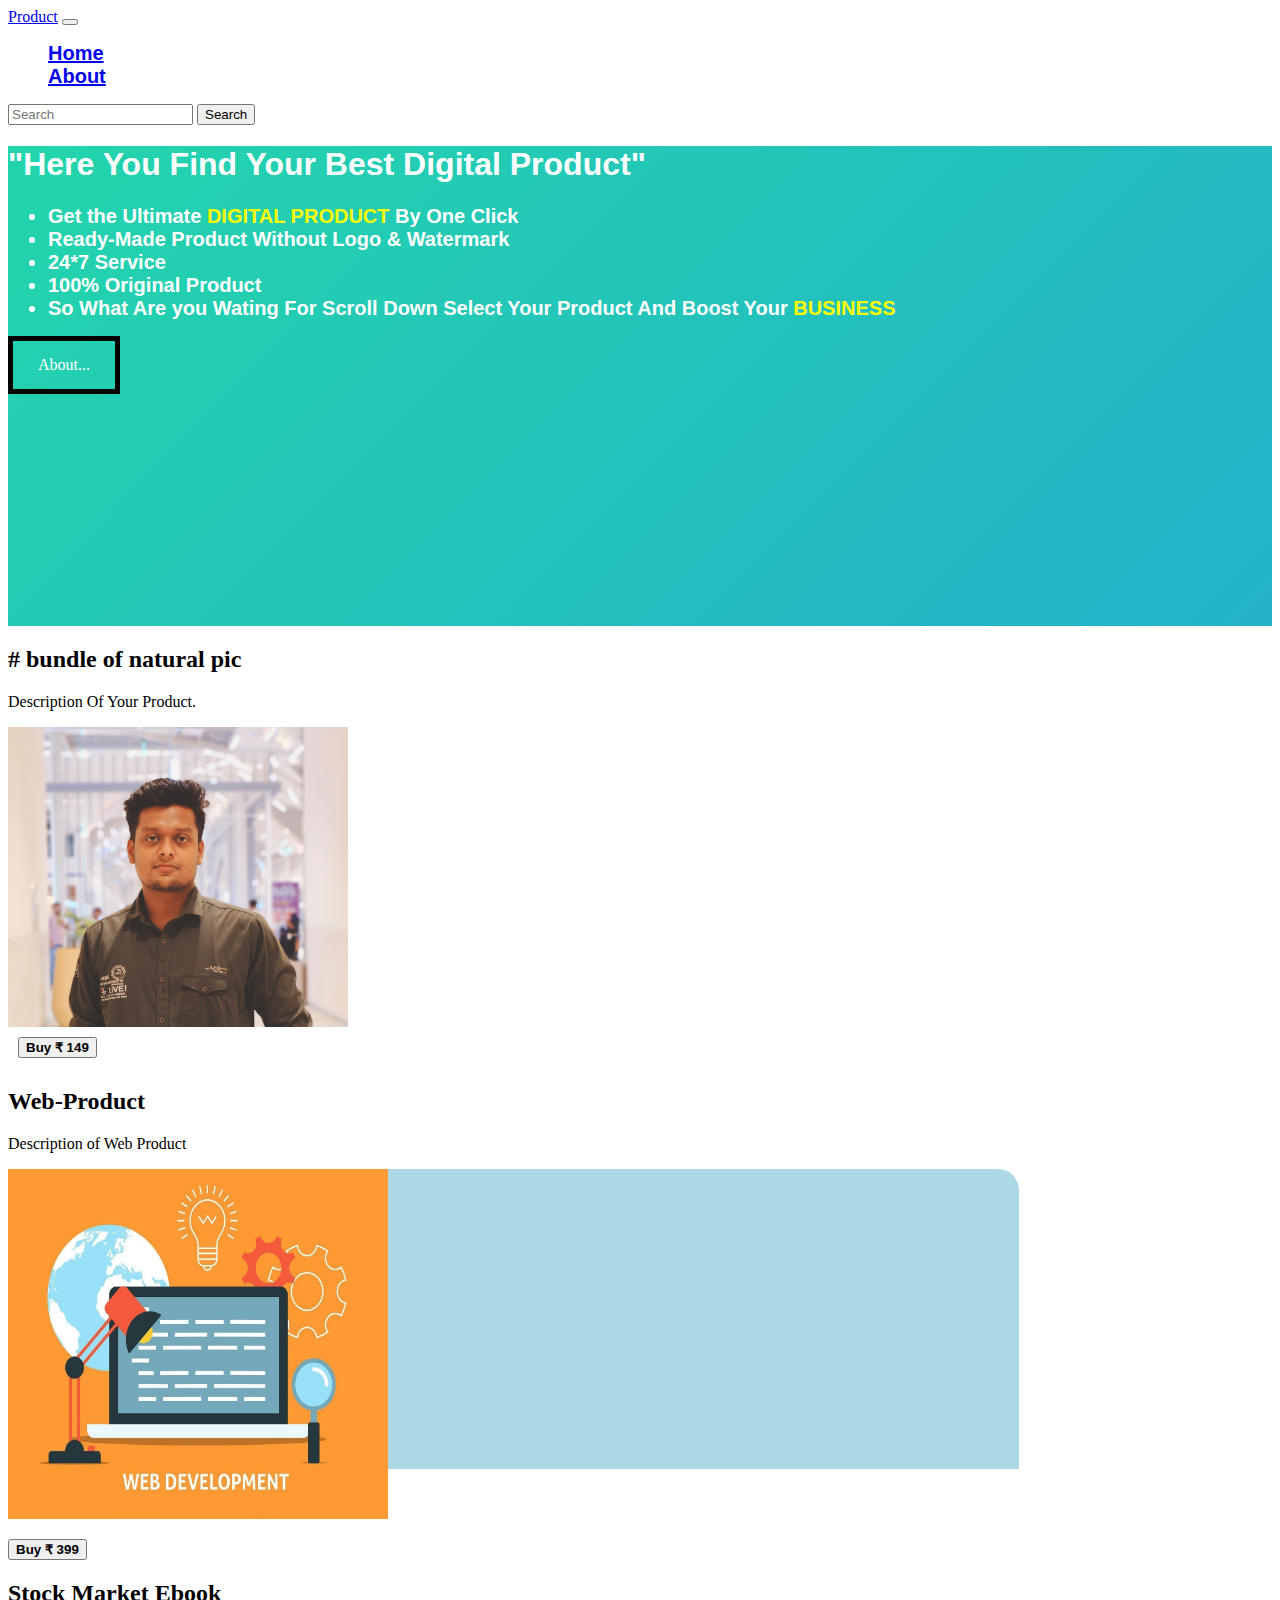
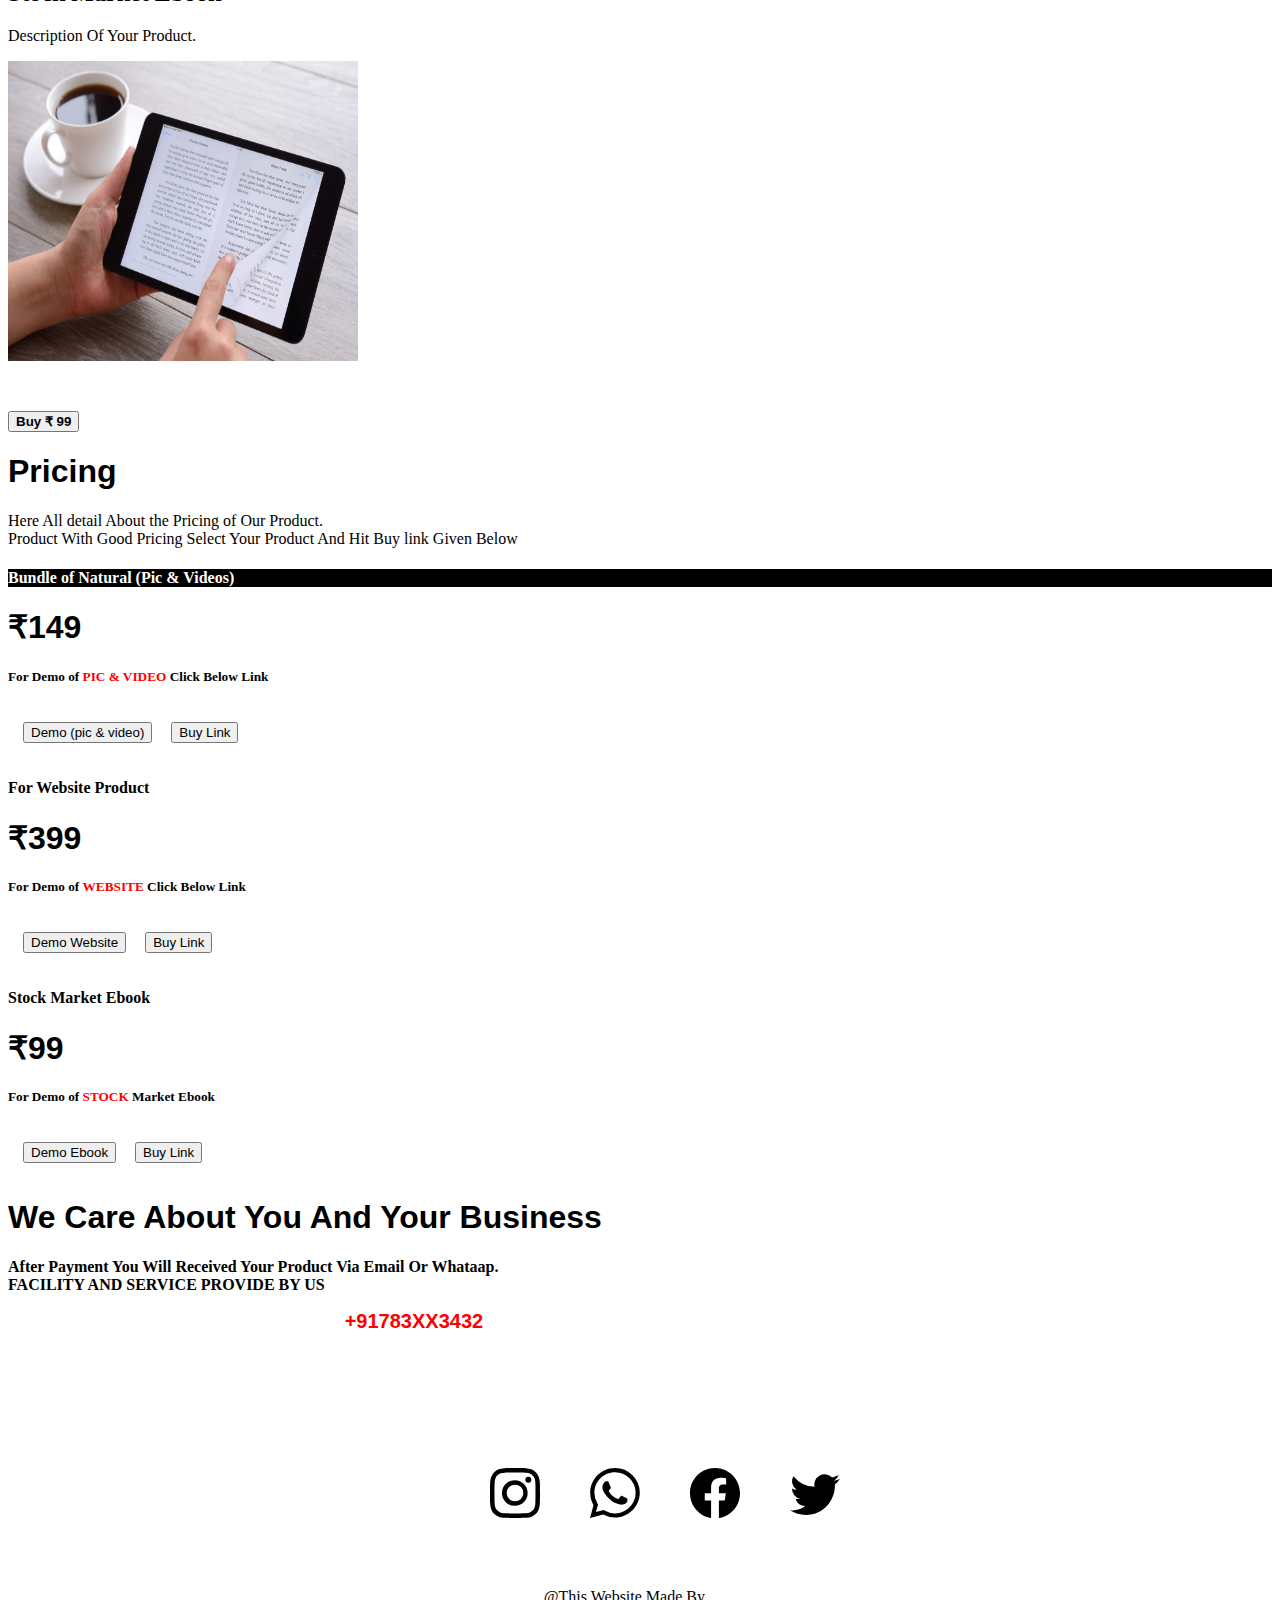
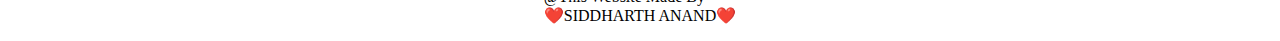
<file: index.html>
<!DOCTYPE html>
<html lang="en">
<head>
    <link href="https://cdn.jsdelivr.net/npm/bootstrap@5.3.1/dist/css/bootstrap.min.css" rel="stylesheet" integrity="sha384-4bw+/aepP/YC94hEpVNVgiZdgIC5+VKNBQNGCHeKRQN+PtmoHDEXuppvnDJzQIu9" crossorigin="anonymous">
    <meta charset="UTF-8">
    <meta name="viewport" content="width=device-width, initial-scale=1.0">
    <title>Business Website</title>
    <link rel="stylesheet" href="./style.css">
    <script src="https://cdn.jsdelivr.net/npm/bootstrap@5.3.1/dist/js/bootstrap.bundle.min.js" integrity="sha384-HwwvtgBNo3bZJJLYd8oVXjrBZt8cqVSpeBNS5n7C8IVInixGAoxmnlMuBnhbgrkm" crossorigin="anonymous"></script>
</head>
<body>
    <nav class="navbar bg-dark border-bottom border-body" data-bs-theme="dark">
        <div class="container-fluid">
          <a class="navbar-brand" href="#">Product</a>
          <button class="navbar-toggler" type="button" data-bs-toggle="collapse" data-bs-target="#navbarSupportedContent" aria-controls="navbarSupportedContent" aria-expanded="false" aria-label="Toggle navigation">
            <span class="navbar-toggler-icon"></span>
          </button>
          <div class="collapse navbar-collapse" id="navbarSupportedContent">
            <ul class="navbar-nav me-auto mb-2 mb-lg-0">
              <li class="nav-item">
                <a class="nav-link active" aria-current="page" href="#">Home</a>
              </li>
             
             
              <li class="nav-item">
                <a class="nav-link " href="./about.html">About</a>
              </li>
            </ul>
            <form class="d-flex" role="search">
              <input class="form-control me-2" type="search" placeholder="Search" aria-label="Search">
              <button class="btn btn-outline-success" type="submit">Search</button>
            </form>
          </div>
        </div>
      </nav>
      <div class="gradient p-4 p-md-5 mb-4 rounded text-body-emphasis bg-body-secondary" style="height: 480px;">
        <div class="col-lg-6 px-0">
          <h1 class="display-4 fst-italic">"Here You Find Your Best Digital Product"</h1>
          <ul>
            <li>Get the Ultimate <span>Digital Product</span> By One Click</li>
            <li>Ready-Made Product Without Logo & Watermark</li>
            <li>24*7 Service</li>
            <li>100% Original Product</li>
            <li>So What Are you Wating For Scroll Down Select Your Product And Boost Your <span>Business</span></li>
        </ul>
        <p class="lead mb-0"><a href="./about.html" class="anchor text-body-emphasis fw-bold">About...</a></p>
    </div>
</div>

<div class="d-md-flex flex-md-equal w-100 my-md-3 ps-md-3">
    <div class="text-bg-dark me-md-3 pt-3 px-3 pt-md-5 px-md-5 text-center overflow-hidden">
        <div class="my-3 py-3">
            <h2 class="display-5"># bundle of natural pic</h2>
            <p class="lead">Description Of Your Product.</p>
        </div>
        <div class="bg-body-tertiary shadow-sm mx-auto" style="width: 80%; height: 300px; border-radius: 21px 21px 0 0;"><img  style="height: 300px;" src="./image/IMG20230601211408.jpg" alt="">
        </div>
        <button style="margin: 10px; font-weight: bold;" type="button" class="btn btn-warning ">Buy ₹ 149</button>
    </div>
    <div class="bg-body-tertiary me-md-3 pt-3 px-3 pt-md-5 px-md-5 text-center overflow-hidden">
        <div class="my-3 p-3">
            <h2 class="display-5">Web-Product</h2>
            <p class="lead">Description of Web Product</p>
        </div>
        <div class="shadow-sm mx-auto" style="background-color: lightblue; width: 80%; height: 300px; border-radius: 21px 21px 0 0; margin-right: 20px;" ><img style="height: 350px; margin-right: 50px; width: 380px; " src="./image/web-development.jpg" alt=""></div>
        <button style="margin-top: 70px; font-weight: bold;" type="button" class="btn btn-warning ">Buy ₹ 399</button>
    </div>
    <div class="text-bg-dark me-md-3 pt-3 px-3 pt-md-5 px-md-5 text-center overflow-hidden">
        <div class="my-3 py-3">
            <h2 class="display-5">Stock Market Ebook</h2>
            <p class="lead">Description Of Your Product.</p>
        </div>
        <div class="bg-body-tertiary shadow-sm mx-auto" style="width: 80%; height: 300px; border-radius: 21px 21px 0 0;"><img  style="height: 300px; width: 350px; margin-right: 110px;" src="./image/Ebook-template.jpg" alt=""></div>
        <button style=" margin-top: 50px; font-weight: bold;" type="button" class="btn btn-warning ">Buy ₹ 99</button>
    </div>
    
    
</div>
<div class="pricing-header p-3 pb-md-4 mx-auto text-center">
    <h1 class="display-4 fw-normal text-body-emphasis">Pricing</h1>
    <p class="fs-5 text-body-secondary">Here All detail About the Pricing of Our Product. <br>Product With Good Pricing Select Your Product And Hit Buy link Given Below </p>
  </div>
  <div class="row row-cols-1 row-cols-md-3 mb-3 text-center">
    <div class="col">
      <div class="card mb-4 rounded-3 shadow-sm">
        <div style="background-color: black;" class="card-header py-3">
          <h4 style="color: white;" class="my-0 fw-normal">Bundle of Natural (Pic & Videos)</h4>
        </div>
        <div class="card-body">
          <h1 class="card-title pricing-card-title">₹149</h1>
          <h5>For Demo of <span style="color: red;">pic & video</span> Click Below Link</h5>
          <button style="margin: 15px;" type="button" class="w-50 btn btn-lg btn-outline-dark">Demo (pic & video)</button>
        
          <button type="button" class="w-100 btn btn-lg btn-outline-dark">Buy Link</button>
        </div>
      </div>
    </div>
    <div class="col">
      <div class="card mb-4 rounded-3 shadow-sm">
        <div class="card-header py-3">
          <h4 class="my-0 fw-normal">For Website Product</h4>
        </div>
        <div class="card-body">
          <h1 class="card-title pricing-card-title">₹399</h1>
          <h5>For Demo of <span style="color: red;">WEBSITE</span> Click Below Link</h5>
          <button style="margin: 15px;" type="button" class="w-50 btn btn-lg btn-outline-primary">Demo Website</button>
        
          <button type="button" class="w-100 btn btn-lg btn-outline-primary">Buy Link</button>
          
        </div>
      </div>
    </div>
    <div class="col">
      <div class="card mb-4 rounded-3 shadow-sm ">
        <div class="card-header py-3 text-bg-dark border-primary">
          <h4 class="my-0 fw-normal">Stock Market Ebook</h4>
        </div>
        <div class="card-body">
          <h1 class="card-title pricing-card-title">₹99</h1>
          <h5>For Demo of <span style="color: red;">Stock</span> Market Ebook</h5>
          <button style="margin: 15px;" type="button" class="w-50 btn btn-lg btn-outline-dark">Demo Ebook</button>
        
          <button type="button" class="w-100 btn btn-lg btn-outline-dark">Buy Link</button>
        </div>
      </div>
    </div>
  </div>
  <div class="bg-dark text-secondary px-4 py-5 text-center">
    <div class="py-5">
      <h1 class="display-5 fw-bold text-white">We Care About You And Your Business</h1>
      <div class="col-lg-6 mx-auto">
          <p style="font-size: medium; font-weight: bold;" class="fs-5 mb-4">After Payment You Will Received Your Product Via Email Or Whataap. <br>FACILITY AND SERVICE PROVIDE BY US</p>
          <ul>
              <li>WhatsApp Chat Support (24*7) <span style="color: red;">+91783xx3432</span></li>
              <li>Get Instant Download Link & Lifetime Access</li>
              <li>Save Your Lot of Time with these product</li>
              <li>xyz</li>
          </ul>
          
        </div>
    </div>
</div>
<footer  style="display: flex; justify-content: center; align-items: center;">
    <div class="X"> <svg xmlns="http://www.w3.org/2000/svg" width="16" height="16" fill="currentColor" class="bi bi-instagram" viewBox="0 0 16 16">
        <path d="M8 0C5.829 0 5.556.01 4.703.048 3.85.088 3.269.222 2.76.42a3.917 3.917 0 0 0-1.417.923A3.927 3.927 0 0 0 .42 2.76C.222 3.268.087 3.85.048 4.7.01 5.555 0 5.827 0 8.001c0 2.172.01 2.444.048 3.297.04.852.174 1.433.372 1.942.205.526.478.972.923 1.417.444.445.89.719 1.416.923.51.198 1.09.333 1.942.372C5.555 15.99 5.827 16 8 16s2.444-.01 3.298-.048c.851-.04 1.434-.174 1.943-.372a3.916 3.916 0 0 0 1.416-.923c.445-.445.718-.891.923-1.417.197-.509.332-1.09.372-1.942C15.99 10.445 16 10.173 16 8s-.01-2.445-.048-3.299c-.04-.851-.175-1.433-.372-1.941a3.926 3.926 0 0 0-.923-1.417A3.911 3.911 0 0 0 13.24.42c-.51-.198-1.092-.333-1.943-.372C10.443.01 10.172 0 7.998 0h.003zm-.717 1.442h.718c2.136 0 2.389.007 3.232.046.78.035 1.204.166 1.486.275.373.145.64.319.92.599.28.28.453.546.598.92.11.281.24.705.275 1.485.039.843.047 1.096.047 3.231s-.008 2.389-.047 3.232c-.035.78-.166 1.203-.275 1.485a2.47 2.47 0 0 1-.599.919c-.28.28-.546.453-.92.598-.28.11-.704.24-1.485.276-.843.038-1.096.047-3.232.047s-2.39-.009-3.233-.047c-.78-.036-1.203-.166-1.485-.276a2.478 2.478 0 0 1-.92-.598 2.48 2.48 0 0 1-.6-.92c-.109-.281-.24-.705-.275-1.485-.038-.843-.046-1.096-.046-3.233 0-2.136.008-2.388.046-3.231.036-.78.166-1.204.276-1.486.145-.373.319-.64.599-.92.28-.28.546-.453.92-.598.282-.11.705-.24 1.485-.276.738-.034 1.024-.044 2.515-.045v.002zm4.988 1.328a.96.96 0 1 0 0 1.92.96.96 0 0 0 0-1.92zm-4.27 1.122a4.109 4.109 0 1 0 0 8.217 4.109 4.109 0 0 0 0-8.217zm0 1.441a2.667 2.667 0 1 1 0 5.334 2.667 2.667 0 0 1 0-5.334z"/>
      </svg>
    </div>

    <div class="X"> <svg xmlns="http://www.w3.org/2000/svg" width="16" height="16" fill="currentColor" class="bi bi-whatsapp" viewBox="0 0 16 16">
        <path d="M13.601 2.326A7.854 7.854 0 0 0 7.994 0C3.627 0 .068 3.558.064 7.926c0 1.399.366 2.76 1.057 3.965L0 16l4.204-1.102a7.933 7.933 0 0 0 3.79.965h.004c4.368 0 7.926-3.558 7.93-7.93A7.898 7.898 0 0 0 13.6 2.326zM7.994 14.521a6.573 6.573 0 0 1-3.356-.92l-.24-.144-2.494.654.666-2.433-.156-.251a6.56 6.56 0 0 1-1.007-3.505c0-3.626 2.957-6.584 6.591-6.584a6.56 6.56 0 0 1 4.66 1.931 6.557 6.557 0 0 1 1.928 4.66c-.004 3.639-2.961 6.592-6.592 6.592zm3.615-4.934c-.197-.099-1.17-.578-1.353-.646-.182-.065-.315-.099-.445.099-.133.197-.513.646-.627.775-.114.133-.232.148-.43.05-.197-.1-.836-.308-1.592-.985-.59-.525-.985-1.175-1.103-1.372-.114-.198-.011-.304.088-.403.087-.088.197-.232.296-.346.1-.114.133-.198.198-.33.065-.134.034-.248-.015-.347-.05-.099-.445-1.076-.612-1.47-.16-.389-.323-.335-.445-.34-.114-.007-.247-.007-.38-.007a.729.729 0 0 0-.529.247c-.182.198-.691.677-.691 1.654 0 .977.71 1.916.81 2.049.098.133 1.394 2.132 3.383 2.992.47.205.84.326 1.129.418.475.152.904.129 1.246.08.38-.058 1.171-.48 1.338-.943.164-.464.164-.86.114-.943-.049-.084-.182-.133-.38-.232z"/>
      </svg>
    </div>

    <div class="X"> <svg xmlns="http://www.w3.org/2000/svg" width="16" height="16" fill="currentColor" class="bi bi-facebook" viewBox="0 0 16 16">
        <path d="M16 8.049c0-4.446-3.582-8.05-8-8.05C3.58 0-.002 3.603-.002 8.05c0 4.017 2.926 7.347 6.75 7.951v-5.625h-2.03V8.05H6.75V6.275c0-2.017 1.195-3.131 3.022-3.131.876 0 1.791.157 1.791.157v1.98h-1.009c-.993 0-1.303.621-1.303 1.258v1.51h2.218l-.354 2.326H9.25V16c3.824-.604 6.75-3.934 6.75-7.951z"/>
      </svg>
    </div>
    <div class="X">
    <svg   xmlns="http://www.w3.org/2000/svg" width="16" height="16" fill="currentColor" class="bi bi-twitter" viewBox="0 0 16 16">
        <path d="M5.026 15c6.038 0 9.341-5.003 9.341-9.334 0-.14 0-.282-.006-.422A6.685 6.685 0 0 0 16 3.542a6.658 6.658 0 0 1-1.889.518 3.301 3.301 0 0 0 1.447-1.817 6.533 6.533 0 0 1-2.087.793A3.286 3.286 0 0 0 7.875 6.03a9.325 9.325 0 0 1-6.767-3.429 3.289 3.289 0 0 0 1.018 4.382A3.323 3.323 0 0 1 .64 6.575v.045a3.288 3.288 0 0 0 2.632 3.218 3.203 3.203 0 0 1-.865.115 3.23 3.23 0 0 1-.614-.057 3.283 3.283 0 0 0 3.067 2.277A6.588 6.588 0 0 1 .78 13.58a6.32 6.32 0 0 1-.78-.045A9.344 9.344 0 0 0 5.026 15z"/>
      </svg>
    </div>
</footer>
<p style="display: flex; justify-content: center; align-items: center;">@This Website Made By <br>❤️SIDDHARTH ANAND❤️</p>
</body>
</html>
</file>
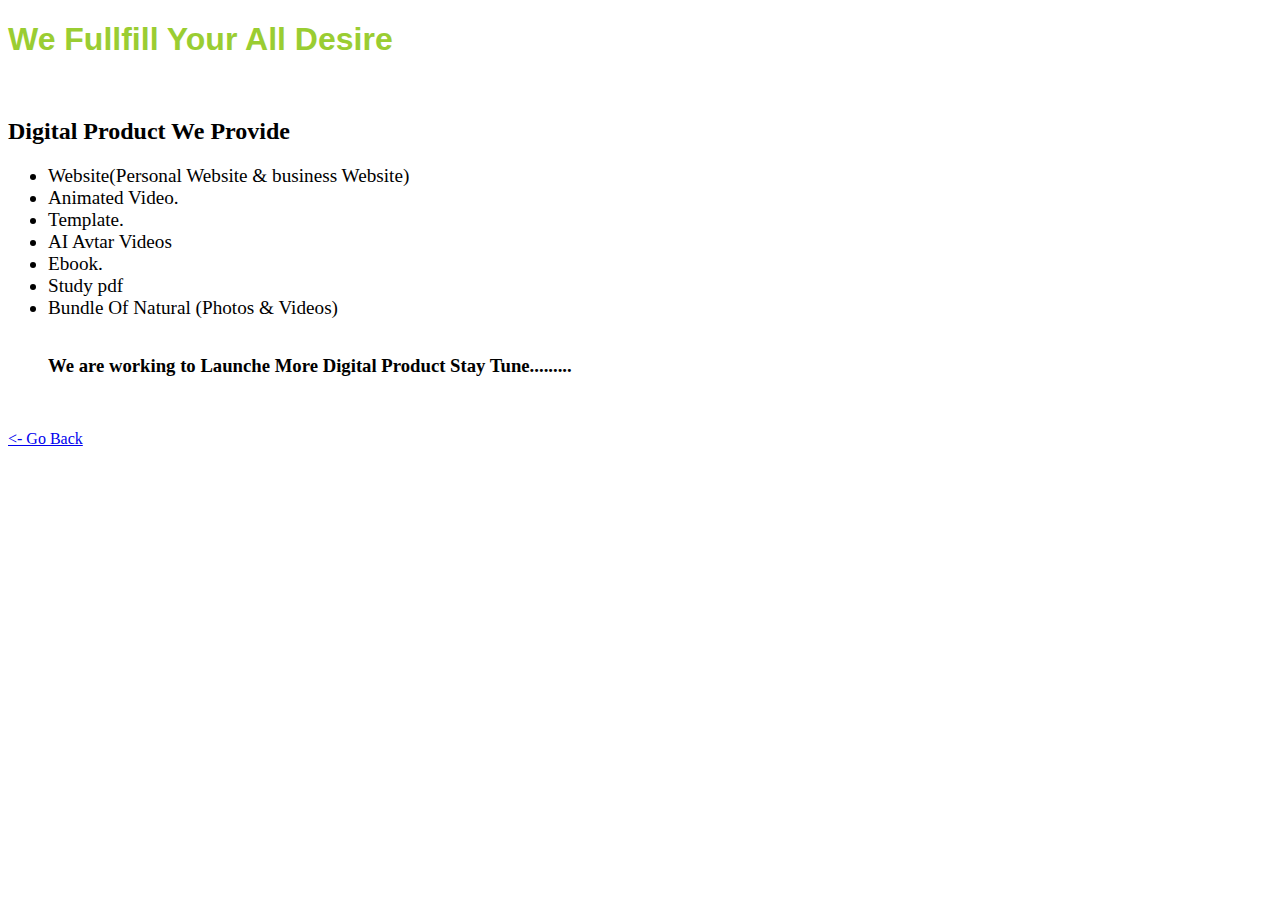
<file: about.html>
<!DOCTYPE html>
<html lang="en">
<head>
    <link href="https://cdn.jsdelivr.net/npm/bootstrap@5.3.1/dist/css/bootstrap.min.css" rel="stylesheet" integrity="sha384-4bw+/aepP/YC94hEpVNVgiZdgIC5+VKNBQNGCHeKRQN+PtmoHDEXuppvnDJzQIu9" crossorigin="anonymous">

    <meta charset="UTF-8">
    <meta name="viewport" content="width=device-width, initial-scale=1.0">
    <title>ABOUT</title>
    <script src="https://cdn.jsdelivr.net/npm/bootstrap@5.3.1/dist/js/bootstrap.bundle.min.js" integrity="sha384-HwwvtgBNo3bZJJLYd8oVXjrBZt8cqVSpeBNS5n7C8IVInixGAoxmnlMuBnhbgrkm" crossorigin="anonymous"></script>
<style>
    h1{
        color: yellowgreen;
        font-family: 'Franklin Gothic Medium', 'Arial Narrow', Arial, sans-serif;
    }
    li{

        font-size: larger;
    }
    h3{
        margin-right: 100px;
    }
</style>
</head>
<body>
    <div class="col-sm-8 py-5 mx-auto">
        <h1 class="display-5 fw-normal">We Fullfill Your All Desire</h1><br>
        <h2>Digital Product We Provide</h2>
        <ul>
            <li>Website(Personal Website & business Website)</li>
            <li>Animated Video.</li>
            <li>Template.</li>
            <li>AI Avtar Videos</li>
            <li>Ebook.</li>
            <li>Study pdf</li>
            <li>Bundle Of Natural (Photos & Videos)</li><br>
            <h3>We are working to Launche More Digital Product Stay Tune.........</h3>
            <br>
            
        </ul>
        <p>
          <a class="btn btn-primary" href="./index.html" role="button"><- Go Back</a>
        </p>
    </div>
</body>
</html>
</file>
<file: style.css>
.gradient {
	margin: 0;
	width: 100%;
	height: 100vh;
	font-family: "Comfortaa", Comfortaa;
	color: #ffffff;
	background: linear-gradient(-45deg, #ee7752, #e73c7e, #23a6d5, #23d5ab);
	/*linear-gradient(-45deg, #ee7752, #e73c7e, #23a6d5, #23d5ab);*/

	/*.color-change-5x{-webkit-animation:color-change-5x 10s ease-in-out infinite alternate-reverse both;animation:color-change-5x 10s ease-in-out infinite alternate-reverse both}*/
	background-size: 400% 400%;
	animation: gradientBG 15s ease infinite;
}

@keyframes gradientBG {
	0% {
		background-position: 0% 50%;
	}
	50% {
		background-position: 100% 50%;
	}
	100% {
		background-position: 0% 50%;
	}
}

.container {

	width: 100%;
	position: absolute;
	top: 35%;
	text-align: center;
}


.anchor:link,
.anchor:visited {
	background-color: clear;
	color: White;
	border: 5px solid black;
	border-radius: 0px;
	transition: height 0.8s;
	transition: width 0.8s;
	transition: color 0.6s, border-radius 0.5s, box-shadow 0.5s, background 0.5s;
	padding: 15px 25px;
	text-align: center;
	text-decoration: none;
	display: inline-block;
}

.anchor:hover {
	background-color: clear;
	color: black;
	border-radius: 25px;
	border: 6px soild black;
	padding: 15px 25px;
	text-align: center;
	text-decoration: none;
	display: inline-block;
	box-shadow: 0px 8px 6px -4px #708090;
	background: #ddd;
	transition: color 0.6s, border 0.5s, border-radius 0.5s, box-shadow 0.8s,
		background 0.5s;
}

h1{
    
    font-family: sans-serif;
}
li{
    font-family: 'Franklin Gothic Medium', 'Arial Narrow', Arial, sans-serif;
    font-size: 20px;
    font-weight: bold;
    color: white;
}
span{
    font-weight: bolder;
    text-transform: uppercase;
    color: yellow
}
.X{
    width: 100px;
}
svg{
    margin: 50px;
    width: 50px;
    height: 50px;
}
</file>
